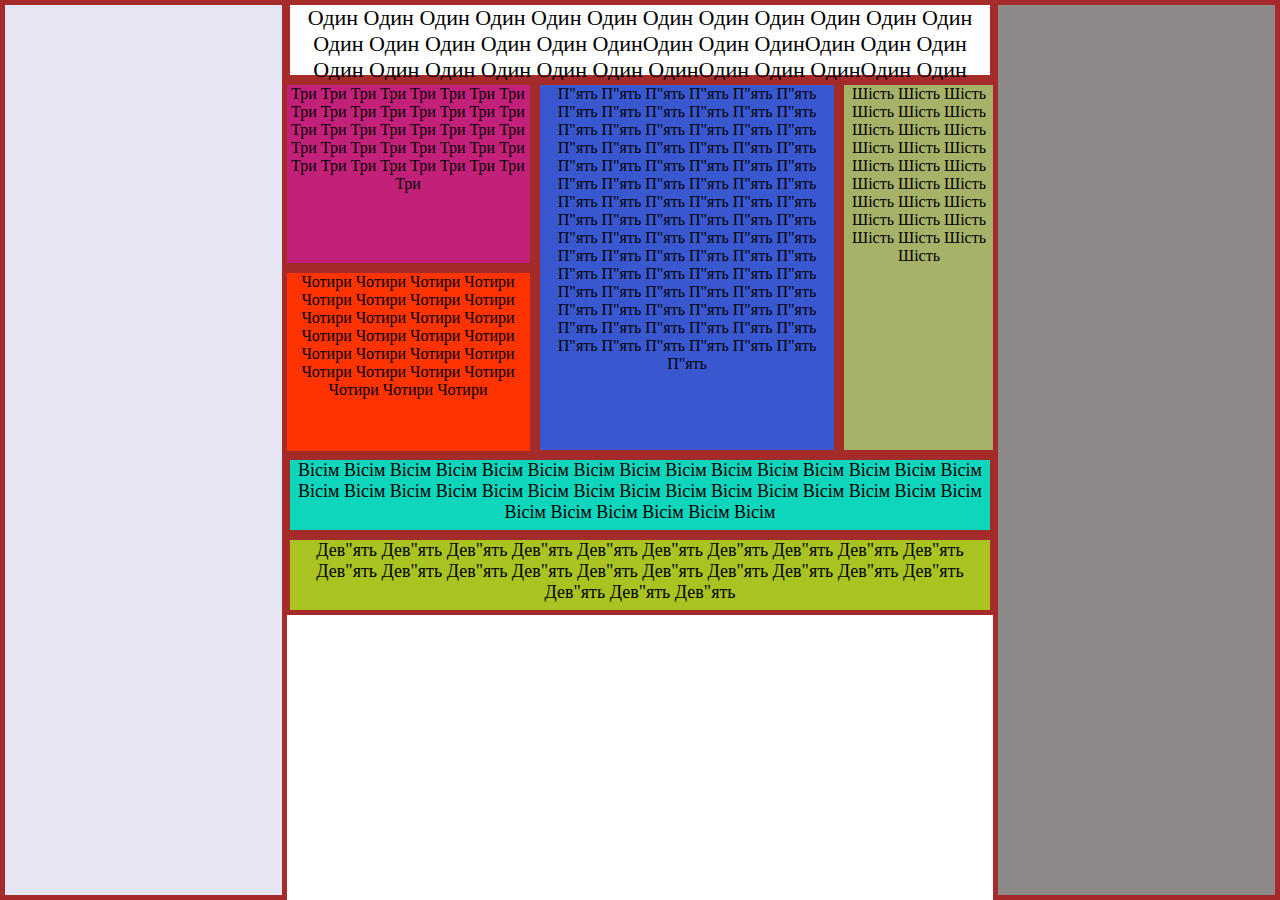
<file: lab1/index.html>
<!DOCTYPE html>
<html>
<head>
    <meta name="viewport" content="width=device-width, initial-scale=1.0">
    <meta charset="utf-8" />
    <title>lab2</title>
    
    <link rel="stylesheet" type="text/css" media="screen" href="lab2.css" />
    
</head>
<body>
    <div class = "Two"></div>
    <div class = "Seven"></div>
    <div class = "One">Один Один Один Один Один Один Один Один Один Один Один Один Один Один Один Один Один ОдинОдин Один ОдинОдин Один Один Один Один Один Один Один Один ОдинОдин Один ОдинОдин Один Один Один Один Один </div>
    
    <div class = "Row">
        <div class = "Kol">
            <div class = "Three">
               <p>Три Три Три Три Три Три Три Три Три Три Три Три Три Три Три Три Три Три Три Три Три Три Три Три Три Три Три Три Три Три Три Три Три Три Три Три Три Три Три Три Три </p>


            </div>
            <div class = "Four">
                <p>Чотири Чотири Чотири Чотири Чотири Чотири Чотири Чотири Чотири Чотири Чотири Чотири Чотири Чотири Чотири Чотири Чотири Чотири Чотири Чотири Чотири Чотири Чотири Чотири Чотири Чотири Чотири  </p>
               
            </div>
        </div>
        <div class ="Five">П"ять П"ять П"ять П"ять П"ять П"ять П"ять П"ять П"ять П"ять П"ять П"ять П"ять П"ять П"ять П"ять П"ять П"ять П"ять П"ять П"ять П"ять П"ять П"ять П"ять П"ять П"ять П"ять П"ять П"ять П"ять П"ять П"ять П"ять П"ять П"ять П"ять П"ять П"ять П"ять П"ять П"ять П"ять П"ять П"ять П"ять П"ять П"ять П"ять П"ять П"ять П"ять П"ять П"ять П"ять П"ять П"ять П"ять П"ять П"ять П"ять П"ять П"ять П"ять П"ять П"ять П"ять П"ять П"ять П"ять П"ять П"ять П"ять П"ять П"ять П"ять П"ять П"ять П"ять П"ять П"ять П"ять П"ять П"ять П"ять П"ять П"ять П"ять П"ять П"ять П"ять </div>
        <div class ="Six" >Шість Шість Шість Шість Шість Шість Шість Шість Шість Шість Шість Шість Шість Шість Шість Шість Шість Шість Шість Шість Шість Шість Шість Шість Шість Шість Шість Шість</div>
        
    </div>
    <div class = "Eight"> Вісім Вісім Вісім Вісім Вісім Вісім Вісім Вісім Вісім Вісім Вісім Вісім Вісім Вісім Вісім Вісім Вісім Вісім Вісім Вісім Вісім Вісім Вісім Вісім Вісім Вісім Вісім Вісім Вісім Вісім Вісім Вісім Вісім Вісім Вісім Вісім </div>
    <div class = "Nine">Дев"ять Дев"ять Дев"ять Дев"ять Дев"ять Дев"ять Дев"ять Дев"ять Дев"ять Дев"ять Дев"ять Дев"ять Дев"ять Дев"ять Дев"ять Дев"ять Дев"ять Дев"ять Дев"ять Дев"ять Дев"ять Дев"ять Дев"ять </div>
</body>
</html>
</file>
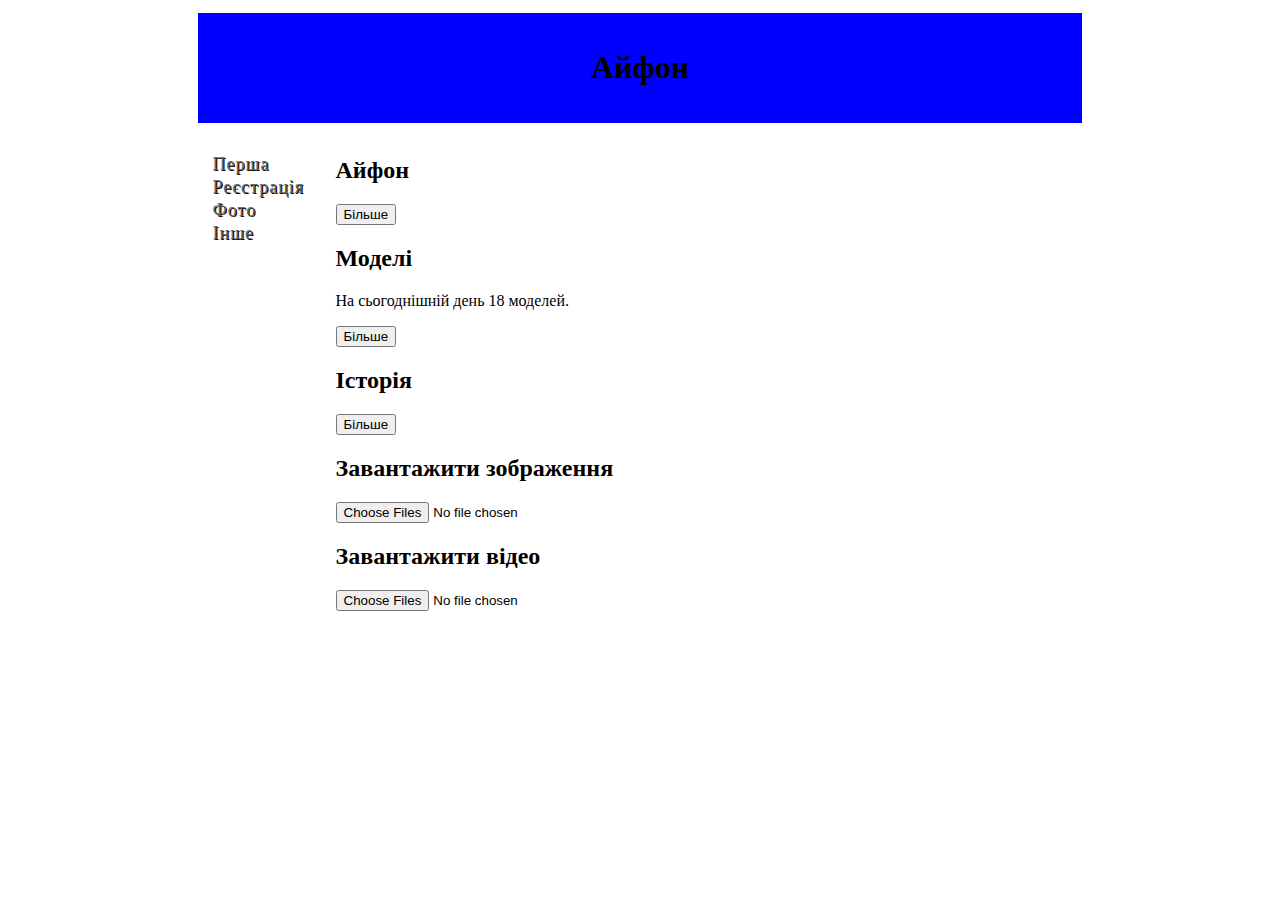
<file: lab2/index.html>
<!DOCTYPE html>
<html>
<head>
	<meta charset="utf-8">
	<meta name="viewport" content="initial-scale=1.0, width=device-width">
	<title>Айфон</title>
	<link rel="stylesheet" href="style/main.css">

</head>
<body>

<div class="container">
<header>
  <h1>Айфон</h1>
</header>

<nav class="nav">
<ul>
  <li><a href=index.html>Перша</a></li>
  <li><a href=form.html>Реєстрація</a></li>
  <li><a href=canvas.html>Фото</a></li>
  <li><a href=dragndrop.html >Інше</a></li>
</ul>
</nav>

<article class="article">
<h2>Айфон</h2>
	<button id="getText">Більше</button>
	<p class="text" id="textBlock">
			
	</p>
	<h2>Моделі</h2>
	<p>На сьогоднішній день  18 моделей.</p>
	<button id="getJsonTable">Більше</button>
	<table id="jsonTable">
		
	</table>
	<h2>Історія</h2>
	<button id="getHTMLFromXml">Більше</button>
	<div id="for-xml"></div>
	<h2>Завантажити зображення</h2>
	<input type="file" id="image-input" multiple="multiple" accept="image/*" />
	<div id="gallery"></div>

	<h2>Завантажити відео</h2>
	<input type="file" id="video-input" multiple="single" accept="video/*" />
	<div id="video"></div>
</article>
	
</div>
	<script src="script/ajax.js"></script>
</body>
</html>
</file>
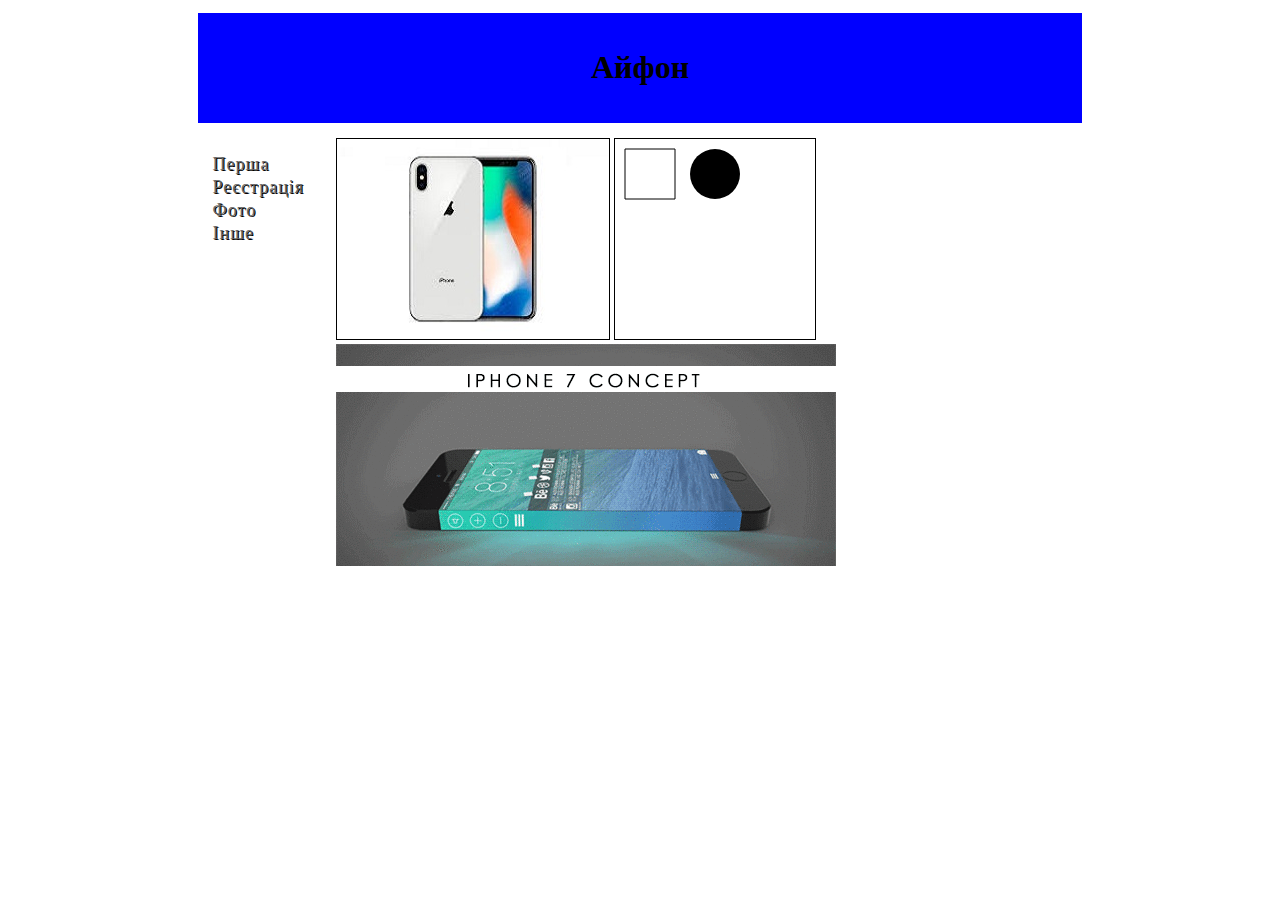
<file: lab2/canvas.html>
<!DOCTYPE html>
<html>
<head>
	<meta charset="utf-8">
	<meta name="viewport" content="initial-scale=1.0, width=device-width">
	<title>Айфон</title>
	<link rel="stylesheet" href="style/main.css">

<title>Canvas</title>
<body>

<div class="container">
<header>
  <h1>Айфон</h1>
</header>

<nav class="nav">
<ul>
  <li><a href=index.html>Перша</a></li>
  <li><a href=form.html>Реєстрація</a></li>
  <li><a href=canvas.html>Фото</a></li>
  <li><a href=dragndrop.html >Інше</a></li>
</ul>
</nav>

<article class="article">

	<canvas id="img" height="200" width="272" style="border: solid 1px black;">
         Ваш браузер не підтримує елемент<b>Canvas</b>
    </canvas>
    
	<canvas id="canvas" height="200" width="200" style="border: solid 1px black;">
        Ваш браузер не підтримує елемент<b>Canvas</b>
    </canvas>
    
    <canvas id="ring_in_hands"> 
    	Ваш браузер не підтримує елемент<b>Canvas</b></canvas>

</article>


</div>
  <script type="text/javascript" src="script/draw.js"></script>
</body>
</html>
</file>
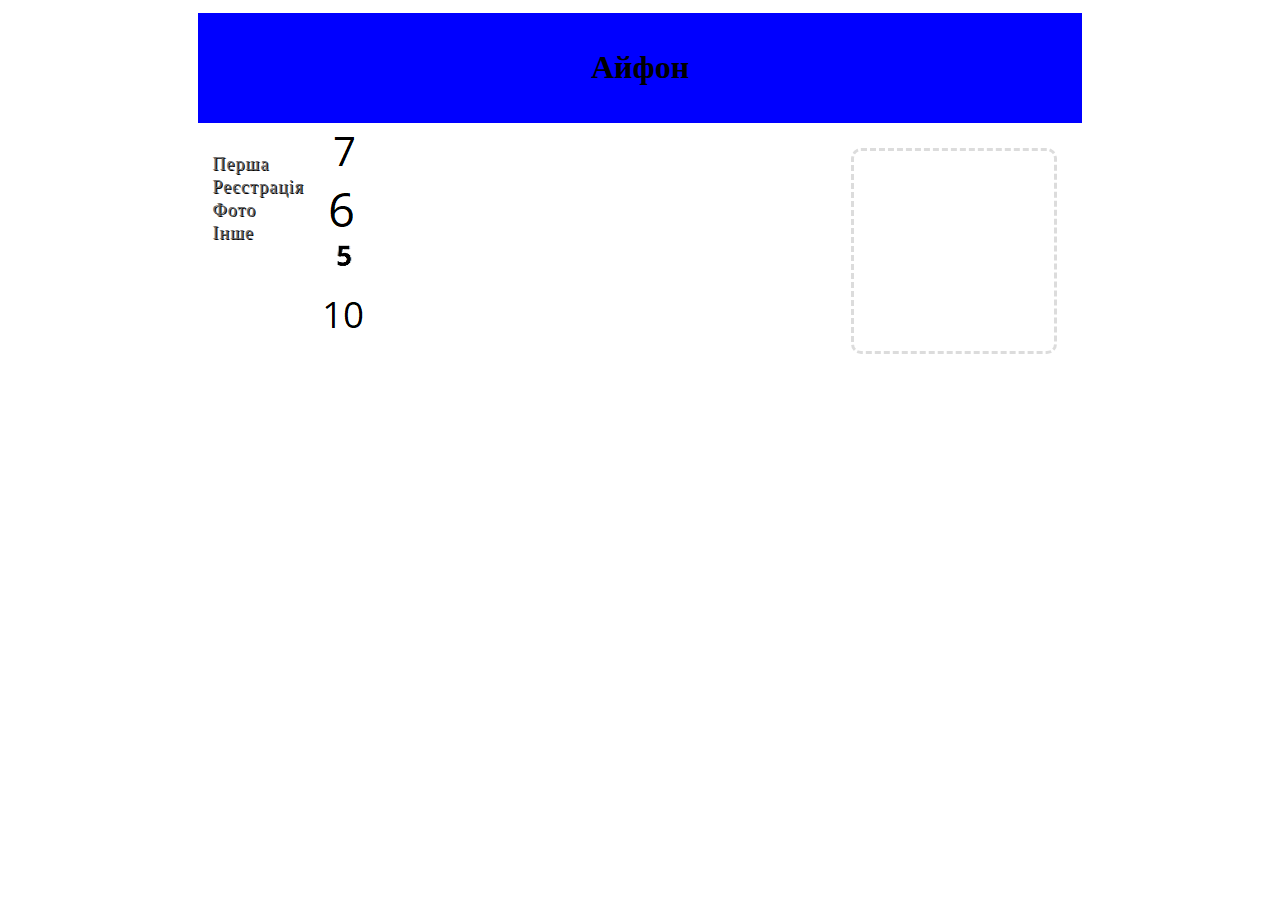
<file: lab2/dragndrop.html>
<!DOCTYPE html>
<html>
<head>
	<meta charset="utf-8">
	<meta name="viewport" content="initial-scale=1.0, width=device-width">
	<title>Айфон</title>
	<link rel="stylesheet" href="style/main.css">
	<link rel="stylesheet" href="style/drop.css">

</head>
<body class= "style">

<div class="container">
<header>
  <h1>Айфон</h1>
</header>

<nav class="nav">
<ul>
  <li><a href=index.html>Перша</a></li>
  <li><a href=form.html>Реєстрація</a></li>
  <li><a href=canvas.html>Фото</a></li>
  <li><a href=dragndrop.html >Інше</a></li>
</ul>
</nav>

<article class="article">

            <div class="wreaper style">
               <div class="drop_zone"></div>
                <img src="images/red.png" alt="red" id='red'><br>
                <img src="images/green.png" alt="green" id='green'><br>
                <img src="images/blue.png" alt="blue" id='blue'><br>
                <img src="images/yellow.png" alt="yellow" id='yellow'>
            </div>
</article>

</div>
	<script type="text/javascript" src="script/DropElement.js"></script>
</body>
</html>
</file>
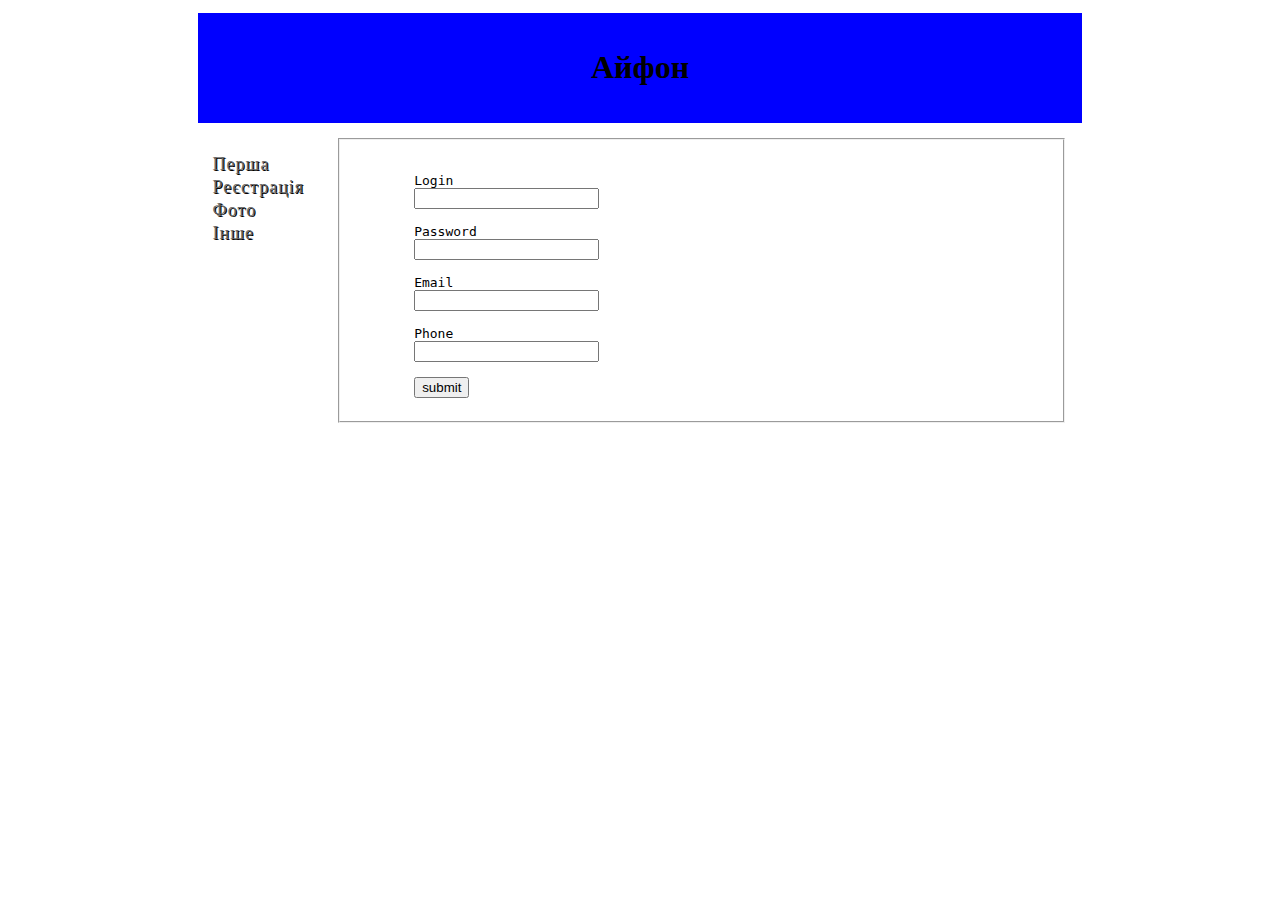
<file: lab2/form.html>
<!DOCTYPE html>
<html>
<head>
	<meta charset="utf-8">
	<meta name="viewport" content="initial-scale=1.0, width=device-width">
	<title>Айфон</title>
	<link rel="stylesheet" href="style/main.css">
</head>
<body>

<div class="container">
<header>
  <h1>Айфон</h1>
</header>

<nav class="nav">
<ul>
  <li><a href=index.html>Перша</a></li>
  <li><a href=form.html>Реєстрація</a></li>
  <li><a href=canvas.html>Фото</a></li>
  <li><a href=dragndrop.html >Інше</a></li>
</ul>
</nav>

<article class="article">
<form>
	<fieldset>
<pre>  
	Login
        <input type="text" name="login" required="required" />

        Password
        <input type="password" name="password" required="required" />

        Email
        <input type="email" name="emailAddress" required />

        Phone
        <input type="text" pattern="0\d{9}" title="Формат телефона 0yyxxxxxxx" name="emailAddress" value="" />

        <input type="submit" value="submit" />
</pre>
    </fieldset>
    </form>
</article>


</div>

</body>
</html>
</file>
<file: lab1/lab2.css>
.Two{
		right: calc((100% - (100% - 700px)/2) + 3px);
		left: 0;
		background-color: #e6e5f4;
		
	}
	.Seven{
		right: 0;
		left:  calc((100% - (100% - 700px)/2) + 3px);
		background-color: #8d8989;
	}
	
	.Two,
	.Seven {
		position: fixed;
		bottom: 0;
		top: 0;
	}
	.Three{
		background-color: #c3207a;
	}
	.Four{
		background-color: #ff3300;
	}

	.Eight{
		background-color: #0ed6bd;
		height: 160px;
	}
	.Nine{
		background-color: #a9c320;	
		height: 175px;	
	}


	.One,
	.Two,
	.Three,
	.Four,
	.Five,
	.Six,
	.Seven,
	.Eight,
	.Nine{
		border: 5px solid brown;
		text-align:center;
	}


	p, body{
		margin:0;
	}
	
	.One,
	.Eight,
	.Nine{
		margin: auto;
		min-width: 700px;
		max-width: 700px;
		height: 70px;
	}
	
	.One{
		font-size: 22px;

	}
	
	.Eight,
	.Nine {
		font-size: 18px;
	}

	.Row{
		height:375px;
	}
	
	.Three,
	.Four {
		min-width: 244px;
		max-width: 244px;
		height: 178px;
		left: 0;
	}
 
	.Five{
		min-width: 294px;
		max-width: 294px;
		background-color: #3958d0;

	}
	.Six{
		min-width: 150px;
		max-width: 150px;
		background-color: #a6b268;
	}


	.One,
	.Row,
	.Eight,
	.Nine {
		display: flex;
		flex-wrap: nowrap;
		justify-content: center;
		left: 1000px;
	}

	@media only screen and (max-width:700px){
		body *{
			display: flex;
			flex-direction: column;
			margin: auto;
			flex-grow: 1;
			
		}
	   

		.One,
		.Two,
		.Three,
		.Four,
		.Five,
		.Six,
		.Seven,
		.Eight,
		.Nine,
		.Kol
		
		{
			min-width: 100%;
			max-width: 100%;
			width: 100%;
			height: auto;
			font-size: medium;
			border-radius: 1px;
		}
		.Two,
		.Seven {
			display: none;
		}
	}
</file>
<file: lab2/style/main.css>
.container {
    display: -webkit-flex;
    display: flex;  
    -webkit-flex-flow: row wrap;
    flex-flow: row wrap;
    text-align: center; 
    margin: 1% 15% 1% 15%;
}

.container > * {
    padding: 15px;
    -webkit-flex: 1 100%;
    flex: 1 100%;
}

.article {
    text-align: left;
}

header {
	background: blue;
	color:black;
}



.nav ul {
    list-style-type: none;
    padding: 0;
}
.nav ul a {
   text-decoration: none;
  display: inline-block;
  letter-spacing: 1px;
  font-size: 18px;

  transition: .3s ease-in-out;
  color: #696969;
  text-shadow: 1px 1px black;
  letter-spacing: 1px;
  border-bottom: 2px solid transparent;
}

@media all and (min-width: 600px) 
{
    .nav {
    	text-align:left;
    	-webkit-flex: 1 auto;
    	flex:1 auto;
    	-webkit-order:1;
    	order:1;
    }

    .article{
    	-webkit-flex:500 0px;
     	flex:500 0px;
     	-webkit-order:2;
     	order:2;
    }


}

@media all and (max-width: 1100px) {
    .container{
    	margin: 1% 12.5% 1% 12.5%;
    }
}

@media all and (max-width: 1000px) {
    .container{ 
       margin: 1% 10% 1% 10%;
    }
}

@media all and (max-width: 900px) {
    .container{   
     margin: 1% 7.5% 1% 7.5%;
    }
}

@media all and (max-width: 800px) {
    .container{    
    	margin: 1% 5% 1% 5%;
    }
}

@media all and (max-width: 700px) {
    .container{   
     margin: 1% 2.5% 1% 2.5%;
 	}
}

@media all and (max-width: 600px) {
    .container{
    	margin: 0%;
    }
}
</file>
<file: lab2/style/drop.css>
.article{
	padding: 0%;
}

.wreaper { 	
	height: 100%;
}

.drop_zone {
    border-radius: 10px;
    border-style: dashed;
    border-width: 3px;
    border-color: gainsboro;
    float: right;
    height: 200px;
    width: 200px;
    margin: 25px;
    
}
</file>
